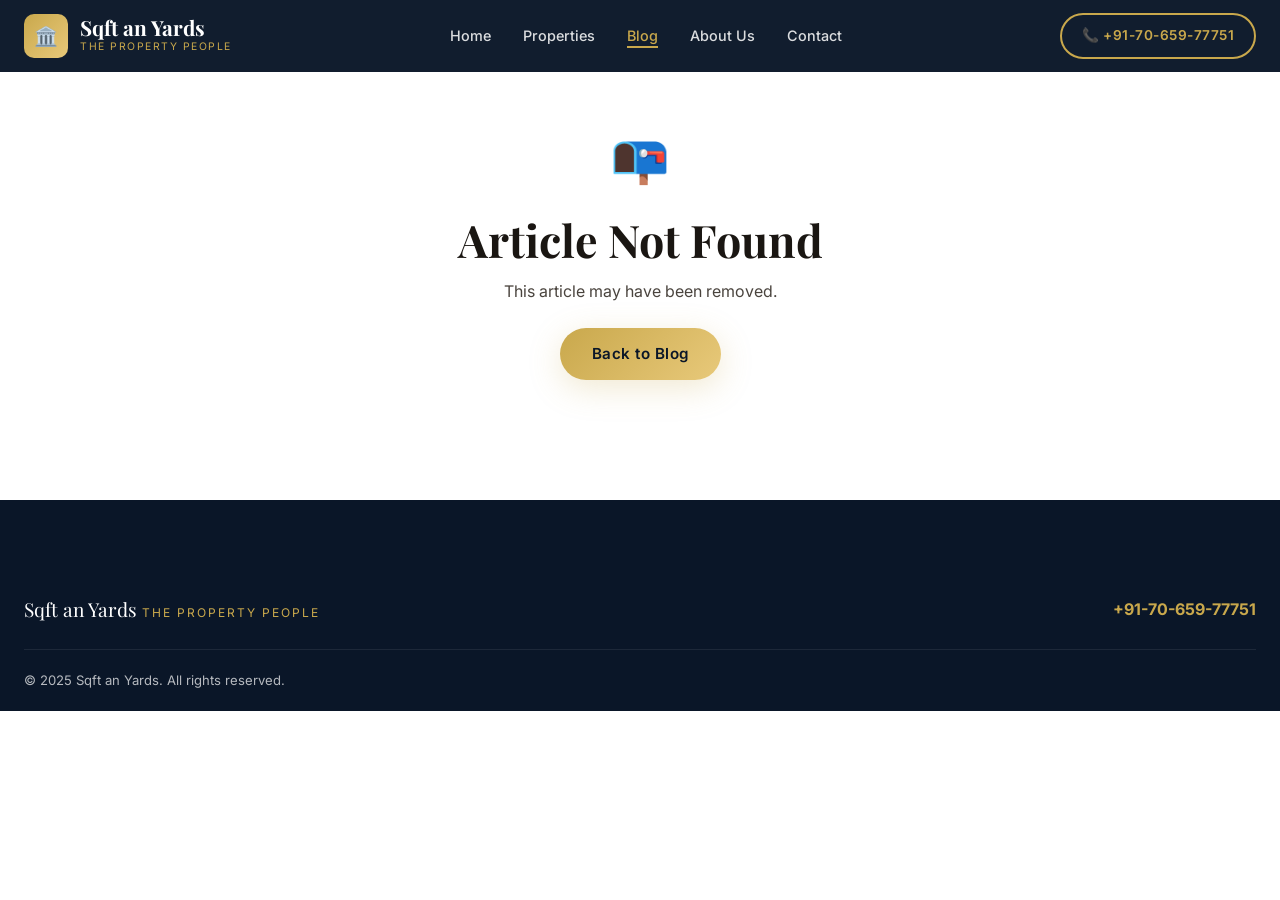
<file: blog-post.html>
<!DOCTYPE html>
<html lang="en">
<head>
  <meta charset="UTF-8" />
  <meta name="viewport" content="width=device-width, initial-scale=1.0" />
  <title id="pageTitle">Blog Post — Sqft an Yards</title>
  <meta name="description" content="Real estate article from Sqft an Yards — The Property People, South Delhi." />
  <link rel="stylesheet" href="style.css" />
  <style>
    .post-layout { display:grid; grid-template-columns:1fr 320px; gap:50px; align-items:start; padding:60px 0 80px; }
    .post-hero-img { width:100%; height:420px; object-fit:cover; border-radius:var(--radius-lg); margin-bottom:36px; }
    .post-meta { display:flex; align-items:center; gap:18px; flex-wrap:wrap; margin-bottom:24px; }
    .post-meta span { font-size:0.84rem; color:var(--gray-400); display:flex; align-items:center; gap:5px; }
    .post-content { line-height:1.85; color:var(--text-mid); font-size:1rem; }
    .post-content p { margin-bottom:18px; }
    .post-content strong, .post-content b { color:var(--text-dark); font-weight:700; }
    .post-content h2 { font-family:var(--font-display); font-size:1.5rem; color:var(--navy); margin:32px 0 14px; }
    .post-content h3 { font-family:var(--font-display); font-size:1.2rem; color:var(--navy); margin:24px 0 10px; }
    .post-content ul, .post-content ol { padding-left:24px; margin-bottom:16px; }
    .post-content li { margin-bottom:8px; }
    .post-content blockquote { border-left:4px solid var(--gold); background:rgba(201,168,76,0.06); padding:16px 20px; border-radius:0 var(--radius-sm) var(--radius-sm) 0; margin:20px 0; font-style:italic; }
    .sidebar-card { background:var(--white); border-radius:var(--radius-lg); padding:24px; box-shadow:var(--shadow-md); margin-bottom:24px; }
    .sidebar-card h4 { margin-bottom:16px; padding-bottom:12px; border-bottom:2px solid var(--gray-100); }
    .recent-post { display:flex; gap:12px; align-items:flex-start; padding:10px 0; border-bottom:1px solid var(--gray-100); cursor:pointer; transition:var(--transition); }
    .recent-post:last-child { border-bottom:none; }
    .recent-post:hover .recent-post-title { color:var(--gold); }
    .recent-post-img { width:64px; height:50px; border-radius:var(--radius-sm); object-fit:cover; flex-shrink:0; }
    .recent-post-title { font-size:0.82rem; font-weight:600; color:var(--text-dark); line-height:1.4; }
    .recent-post-cat { font-size:0.72rem; color:var(--gold); margin-bottom:4px; font-weight:700; }
    .share-row { display:flex; gap:10px; flex-wrap:wrap; margin-top:32px; padding-top:28px; border-top:2px solid var(--gray-100); }
    .post-author-card { display:flex; gap:16px; align-items:center; background:var(--gray-100); border-radius:var(--radius-md); padding:20px; margin-top:36px; }
    .author-avatar-lg { width:60px; height:60px; border-radius:50%; background:linear-gradient(135deg,var(--gold),var(--gold-light)); display:flex; align-items:center; justify-content:center; font-size:1.3rem; font-weight:700; color:var(--navy); flex-shrink:0; }
    @media(max-width:1024px){ .post-layout { grid-template-columns:1fr; } }
    @media(max-width:768px){ .post-hero-img { height:260px; } }
  </style>
</head>
<body>

<!-- NAVBAR -->
<nav class="navbar light-nav" id="mainNav">
  <div class="navbar-inner">
    <a href="index.html" class="nav-logo">
      <div class="nav-logo-icon">🏛️</div>
      <div class="nav-logo-text">
        <div class="brand">Sqft an Yards</div>
        <div class="tagline">The Property People</div>
      </div>
    </a>
    <ul class="nav-links">
      <li><a href="index.html">Home</a></li>
      <li><a href="properties.html">Properties</a></li>
      <li><a href="blog.html" class="active">Blog</a></li>
      <li><a href="index.html#about">About Us</a></li>
      <li><a href="index.html#contact">Contact</a></li>
    </ul>
    <div class="nav-cta">
      <a href="tel:+917065977751" class="btn btn-outline-gold" style="padding:10px 20px;font-size:0.85rem;">📞 +91-70-659-77751</a>
    </div>
    <div class="hamburger" id="ham"><span></span><span></span><span></span></div>
  </div>
</nav>
<nav class="nav-mobile" id="mobNav">
  <a href="index.html">🏠 Home</a>
  <a href="properties.html">🏢 Properties</a>
  <a href="blog.html">📰 Blog</a>
  <a href="index.html#contact">📞 Contact</a>
</nav>

<div id="postContent">
  <div style="min-height:100vh;display:flex;align-items:center;justify-content:center;">
    <p>Loading article...</p>
  </div>
</div>

<!-- FOOTER -->
<footer class="footer">
  <div class="container">
    <div style="display:flex;align-items:center;justify-content:space-between;flex-wrap:wrap;gap:16px;padding:24px 0;">
      <div style="font-family:var(--font-display);font-size:1.2rem;color:var(--white);">Sqft an Yards<span style="color:var(--gold);font-size:0.75rem;font-family:var(--font-body);letter-spacing:2px;"> THE PROPERTY PEOPLE</span></div>
      <a href="tel:+917065977751" style="color:var(--gold);font-weight:700;">+91-70-659-77751</a>
    </div>
    <div class="footer-bottom"><span>© 2025 Sqft an Yards. All rights reserved.</span></div>
  </div>
</footer>

<script src="data.js"></script>
<script>
  initData();
  initNav();
  initReveal();

  const params = new URLSearchParams(window.location.search);
  const blogId = params.get('id');

  function parseContent(raw) {
    if (!raw) return '';
    // Process markdown-like formatting
    let html = raw
      .replace(/\*\*(.*?)\*\*/g, '<strong>$1</strong>')
      .replace(/\*(.*?)\*/g, '<em>$1</em>');
    
    const lines = html.split('\n');
    let result = '';
    let inList = false;
    
    for (let i = 0; i < lines.length; i++) {
      const line = lines[i].trim();
      if (!line) {
        if (inList) { result += '</ul>'; inList = false; }
        result += '';
        continue;
      }
      if (line.startsWith('# ')) { result += `<h2>${line.slice(2)}</h2>`; continue; }
      if (line.startsWith('## ')) { result += `<h2>${line.slice(3)}</h2>`; continue; }
      if (line.startsWith('### ')) { result += `<h3>${line.slice(4)}</h3>`; continue; }
      if (line.match(/^\d+\.\s/)) {
        if (!inList) { result += '<ol>'; inList = true; }
        result += `<li>${line.replace(/^\d+\.\s/, '')}</li>`;
        continue;
      }
      if (line.startsWith('- ') || line.startsWith('• ')) {
        if (!inList) { result += '<ul>'; inList = true; }
        result += `<li>${line.slice(2)}</li>`;
        continue;
      }
      if (inList) { result += '</ol>'; inList = false; }
      result += `<p>${line}</p>`;
    }
    if (inList) result += '</ul>';
    return result;
  }

  function renderPost() {
    const blogs = getBlogs();
    const post = blogs.find(b => b.id === blogId);
    if (!post) {
      document.getElementById('postContent').innerHTML = `
        <div style="text-align:center;padding:120px 20px;">
          <div style="font-size:3rem;margin-bottom:16px;">📭</div>
          <h2>Article Not Found</h2>
          <p style="margin:12px 0 24px;">This article may have been removed.</p>
          <a href="blog.html" class="btn btn-gold">Back to Blog</a>
        </div>`;
      return;
    }
    document.getElementById('pageTitle').textContent = post.title + ' — Sqft an Yards';
    const others = blogs.filter(b => b.id !== post.id).slice(0, 4);
    const authorInitials = post.author.split(' ').map(w=>w[0]).join('').toUpperCase().slice(0,2);

    document.getElementById('postContent').innerHTML = `
      <div class="page-hero" style="padding:100px 0 50px;">
        <div class="container">
          <div class="breadcrumb">
            <a href="index.html">Home</a><span>/</span>
            <a href="blog.html">Blog</a><span>/</span>
            <span style="color:rgba(255,255,255,0.7);">${post.category}</span>
          </div>
          <div style="margin-bottom:14px;"><span class="badge badge-gold">${post.category}</span></div>
          <h1 style="text-align:left;max-width:800px;">${post.title}</h1>
        </div>
      </div>
      <div class="container">
        <div class="post-layout">
          <article>
            <img src="${post.image}" alt="${post.title}" class="post-hero-img" />
            <div class="post-meta">
              <span>✍️ ${post.author}</span>
              <span>📅 ${formatDate(post.date)}</span>
              <span>🕐 ${post.readTime || '5 min read'}</span>
            </div>
            <div class="post-content">${parseContent(post.content)}</div>
            <div class="post-author-card">
              <div class="author-avatar-lg">${authorInitials}</div>
              <div>
                <div style="font-weight:700;color:var(--text-dark);margin-bottom:4px;">${post.author}</div>
                <div style="font-size:0.82rem;color:var(--gray-400);">Real Estate Advisor, Sqft an Yards</div>
                <div style="font-size:0.82rem;color:var(--gold);margin-top:4px;">📞 +91-70-659-77751</div>
              </div>
            </div>
            <div class="share-row">
              <span style="font-weight:700;color:var(--text-dark);align-self:center;">Share:</span>
              <button onclick="shareWA()" class="btn" style="background:#25D366;color:white;padding:10px 20px;font-size:0.85rem;">💬 WhatsApp</button>
              <button onclick="copyLink()" class="btn btn-navy" style="padding:10px 20px;font-size:0.85rem;">🔗 Copy Link</button>
            </div>
          </article>

          <aside>
            <div class="sidebar-card">
              <h4>🏠 Looking for Property?</h4>
              <p style="font-size:0.88rem;color:var(--text-mid);margin-bottom:16px;">Talk to our South Delhi specialists today</p>
              <a href="tel:+917065977751" class="btn btn-gold" style="width:100%;justify-content:center;margin-bottom:10px;">📞 Call Now</a>
              <a href="properties.html" class="btn btn-navy" style="width:100%;justify-content:center;">Browse Listings</a>
            </div>
            <div class="sidebar-card">
              <h4>📰 More Articles</h4>
              ${others.map(b => `
                <div class="recent-post" onclick="window.location='blog-post.html?id=${b.id}'">
                  <img src="${b.image}" alt="${b.title}" class="recent-post-img" loading="lazy" />
                  <div><div class="recent-post-cat">${b.category}</div><div class="recent-post-title">${b.title}</div></div>
                </div>`).join('')}
              <a href="blog.html" style="display:block;text-align:center;margin-top:16px;color:var(--gold);font-size:0.85rem;font-weight:600;">View All Articles →</a>
            </div>
            <div class="sidebar-card" style="background:linear-gradient(135deg,var(--navy),var(--navy-mid));border:none;">
              <h4 style="color:var(--white);">💬 Contact Us</h4>
              <p style="color:rgba(255,255,255,0.65);font-size:0.85rem;margin-bottom:16px;">Get a free property consultation</p>
              <div style="font-size:1.1rem;font-weight:700;color:var(--gold);margin-bottom:12px;">+91-70-659-77751</div>
              <a href="https://wa.me/917065977751" target="_blank" class="btn btn-gold" style="width:100%;justify-content:center;">WhatsApp Us</a>
            </div>
          </aside>
        </div>
      </div>`;
    initReveal();
  }

  function shareWA() {
    const url = window.location.href;
    window.open('https://wa.me/?text=' + encodeURIComponent('Worth reading: ' + document.getElementById('pageTitle').textContent + ' ' + url), '_blank');
  }
  function copyLink() {
    navigator.clipboard.writeText(window.location.href);
    showToast('🔗 Link copied!');
  }

  renderPost();
</script>
</body>
</html>
</file>
<file: style.css>
@import url('https://fonts.googleapis.com/css2?family=Playfair+Display:wght@400;500;600;700;800&family=Inter:wght@300;400;500;600;700&display=swap');

:root {
  --gold: #C9A84C;
  --gold-light: #E8C97A;
  --gold-dark: #A07830;
  --navy: #0A1628;
  --navy-mid: #122040;
  --navy-light: #1E3260;
  --white: #FFFFFF;
  --off-white: #F8F6F0;
  --gray-100: #F2EFE8;
  --gray-200: #E0DBD0;
  --gray-400: #9B9380;
  --gray-600: #6B6358;
  --gray-800: #3A3530;
  --text-dark: #1A1612;
  --text-mid: #4A443E;
  --shadow-sm: 0 2px 8px rgba(10,22,40,0.08);
  --shadow-md: 0 8px 32px rgba(10,22,40,0.14);
  --shadow-lg: 0 20px 60px rgba(10,22,40,0.20);
  --shadow-gold: 0 8px 32px rgba(201,168,76,0.25);
  --radius-sm: 6px;
  --radius-md: 12px;
  --radius-lg: 20px;
  --radius-xl: 32px;
  --transition: 0.3s cubic-bezier(0.4,0,0.2,1);
  --font-display: 'Playfair Display', serif;
  --font-body: 'Inter', sans-serif;
}

*, *::before, *::after { box-sizing: border-box; margin: 0; padding: 0; }

html { scroll-behavior: smooth; }

body {
  font-family: var(--font-body);
  background: var(--white);
  color: var(--text-dark);
  overflow-x: hidden;
  line-height: 1.6;
}

/* ─── SCROLLBAR ─── */
::-webkit-scrollbar { width: 6px; }
::-webkit-scrollbar-track { background: var(--navy); }
::-webkit-scrollbar-thumb { background: var(--gold); border-radius: 3px; }

/* ─── TYPOGRAPHY ─── */
h1,h2,h3,h4,h5 { font-family: var(--font-display); line-height: 1.2; }
h1 { font-size: clamp(2.2rem,5vw,4rem); font-weight: 700; }
h2 { font-size: clamp(1.6rem,3.5vw,2.8rem); font-weight: 700; }
h3 { font-size: clamp(1.2rem,2.5vw,1.8rem); font-weight: 600; }
h4 { font-size: 1.1rem; font-weight: 600; }
p { color: var(--text-mid); }
a { text-decoration: none; color: inherit; }

/* ─── CONTAINERS ─── */
.container { max-width: 1280px; margin: 0 auto; padding: 0 24px; }
.section { padding: 90px 0; }
.section-sm { padding: 60px 0; }

/* ─── BUTTONS ─── */
.btn {
  display: inline-flex; align-items: center; gap: 8px;
  padding: 14px 32px; border-radius: 50px; font-family: var(--font-body);
  font-size: 0.95rem; font-weight: 600; cursor: pointer;
  border: none; transition: var(--transition); letter-spacing: 0.5px;
}
.btn-gold {
  background: linear-gradient(135deg, var(--gold), var(--gold-light));
  color: var(--navy); box-shadow: var(--shadow-gold);
}
.btn-gold:hover { transform: translateY(-2px); box-shadow: 0 12px 40px rgba(201,168,76,0.45); }
.btn-outline-gold {
  background: transparent; color: var(--gold);
  border: 2px solid var(--gold);
}
.btn-outline-gold:hover { background: var(--gold); color: var(--navy); transform: translateY(-2px); }
.btn-white { background: var(--white); color: var(--navy); }
.btn-white:hover { background: var(--gold); transform: translateY(-2px); }
.btn-navy { background: var(--navy); color: var(--white); }
.btn-navy:hover { background: var(--navy-mid); transform: translateY(-2px); }

/* ─── BADGE ─── */
.badge {
  display: inline-block; padding: 4px 14px; border-radius: 50px;
  font-size: 0.78rem; font-weight: 600; letter-spacing: 0.5px;
  text-transform: uppercase;
}
.badge-gold { background: linear-gradient(135deg,var(--gold),var(--gold-light)); color: var(--navy); }
.badge-navy { background: var(--navy); color: var(--white); }
.badge-green { background: #1a7a4a; color: #fff; }
.badge-red { background: #c0392b; color: #fff; }

/* ─── SECTION LABEL ─── */
.section-label {
  display: inline-flex; align-items: center; gap: 10px;
  color: var(--gold); font-size: 0.82rem; font-weight: 700;
  letter-spacing: 2.5px; text-transform: uppercase; margin-bottom: 16px;
}
.section-label::before, .section-label::after {
  content: ''; display: block; width: 28px; height: 2px; background: var(--gold);
}

/* ─── NAVBAR ─── */
.navbar {
  position: fixed; top: 0; left: 0; right: 0; z-index: 1000;
  padding: 0 24px; transition: var(--transition);
  background: transparent;
}
.navbar.scrolled {
  background: rgba(10,22,40,0.97);
  backdrop-filter: blur(20px);
  box-shadow: 0 4px 24px rgba(0,0,0,0.3);
  padding: 0 24px;
}
.navbar.light-nav { background: rgba(10,22,40,0.97); }
.navbar-inner {
  max-width: 1280px; margin: 0 auto;
  display: flex; align-items: center; justify-content: space-between;
  height: 72px;
}
.nav-logo { display: flex; align-items: center; gap: 12px; }
.nav-logo-icon {
  width: 44px; height: 44px; background: linear-gradient(135deg,var(--gold),var(--gold-light));
  border-radius: 10px; display: flex; align-items: center; justify-content: center;
  font-size: 1.2rem;
}
.nav-logo-text { color: var(--white); }
.nav-logo-text .brand { font-family: var(--font-display); font-size: 1.3rem; font-weight: 700; line-height: 1.1; }
.nav-logo-text .tagline { font-size: 0.65rem; letter-spacing: 1.5px; text-transform: uppercase; color: var(--gold); }
.nav-links { display: flex; align-items: center; gap: 32px; list-style: none; }
.nav-links a { color: rgba(255,255,255,0.85); font-size: 0.9rem; font-weight: 500; transition: var(--transition); position: relative; }
.nav-links a:hover, .nav-links a.active { color: var(--gold); }
.nav-links a.active::after {
  content: ''; position: absolute; bottom: -4px; left: 0; right: 0; height: 2px; background: var(--gold);
}
.nav-cta { display: flex; align-items: center; gap: 12px; }
.hamburger { display: none; flex-direction: column; gap: 5px; cursor: pointer; padding: 4px; }
.hamburger span { display: block; width: 24px; height: 2px; background: var(--white); transition: var(--transition); border-radius: 2px; }
.nav-mobile { display: none; }

/* ─── HERO ─── */
.hero {
  min-height: 100vh; position: relative;
  display: flex; align-items: center;
  background: var(--navy);
  overflow: hidden;
}
.hero-bg {
  position: absolute; inset: 0;
  background: linear-gradient(135deg, rgba(10,22,40,0.95) 0%, rgba(18,32,64,0.9) 50%, rgba(10,22,40,0.97) 100%);
  z-index: 1;
}
.hero-bg-img {
  position: absolute; inset: 0;
  background: url('https://images.unsplash.com/photo-1600596542815-ffad4c1539a9?w=1600&q=80') center/cover no-repeat;
  z-index: 0;
  transform: scale(1.05);
  animation: heroZoom 20s ease-in-out infinite alternate;
}
@keyframes heroZoom { from { transform: scale(1.05); } to { transform: scale(1.12); } }
.hero-particles {
  position: absolute; inset: 0; z-index: 2; overflow: hidden;
}
.hero-particles::before, .hero-particles::after {
  content: '';
  position: absolute;
  border-radius: 50%;
  animation: float 8s ease-in-out infinite;
}
.hero-particles::before {
  width: 300px; height: 300px;
  background: radial-gradient(circle, rgba(201,168,76,0.12), transparent);
  top: 10%; right: 5%; animation-delay: -2s;
}
.hero-particles::after {
  width: 200px; height: 200px;
  background: radial-gradient(circle, rgba(201,168,76,0.1), transparent);
  bottom: 20%; left: 5%;
}
@keyframes float { 0%,100% { transform: translateY(0) rotate(0deg); } 50% { transform: translateY(-25px) rotate(5deg); } }
.hero-content { position: relative; z-index: 3; padding: 80px 0; }
.hero-badge {
  display: inline-flex; align-items: center; gap: 8px;
  background: rgba(201,168,76,0.15); border: 1px solid rgba(201,168,76,0.35);
  color: var(--gold); padding: 8px 18px; border-radius: 50px;
  font-size: 0.8rem; font-weight: 600; letter-spacing: 1.5px; text-transform: uppercase;
  margin-bottom: 28px; backdrop-filter: blur(10px);
  animation: fadeInDown 0.8s ease forwards;
}
.hero-title {
  color: var(--white); margin-bottom: 20px;
  animation: fadeInUp 0.9s ease 0.15s both;
}
.hero-title .highlight {
  background: linear-gradient(135deg, var(--gold), var(--gold-light));
  -webkit-background-clip: text; -webkit-text-fill-color: transparent;
  background-clip: text;
}
.hero-subtitle {
  font-size: 1.15rem; color: rgba(255,255,255,0.7); max-width: 540px;
  margin-bottom: 40px; animation: fadeInUp 0.9s ease 0.3s both;
}
.hero-actions { display: flex; gap: 16px; flex-wrap: wrap; animation: fadeInUp 0.9s ease 0.45s both; }
.hero-stats {
  display: flex; gap: 40px; margin-top: 60px; flex-wrap: wrap;
  animation: fadeInUp 0.9s ease 0.6s both;
}
.hero-stat { text-align: center; }
.hero-stat .num {
  font-family: var(--font-display); font-size: 2.2rem; font-weight: 700;
  color: var(--gold); line-height: 1;
}
.hero-stat .label { font-size: 0.8rem; color: rgba(255,255,255,0.6); margin-top: 4px; letter-spacing: 1px; text-transform: uppercase; }
.hero-search {
  background: rgba(255,255,255,0.08); backdrop-filter: blur(20px);
  border: 1px solid rgba(255,255,255,0.1); border-radius: var(--radius-lg);
  padding: 28px; margin-top: 48px;
  animation: fadeInUp 0.9s ease 0.75s both;
}
.hero-search-tabs { display: flex; gap: 4px; margin-bottom: 20px; }
.search-tab {
  padding: 8px 20px; border-radius: 50px; font-size: 0.85rem; font-weight: 600;
  cursor: pointer; transition: var(--transition); color: rgba(255,255,255,0.6);
  border: 1px solid transparent;
}
.search-tab.active { background: var(--gold); color: var(--navy); }
.search-tab:not(.active):hover { border-color: rgba(255,255,255,0.3); color: white; }
.hero-search-row { display: grid; grid-template-columns: 1fr 1fr 1fr auto; gap: 12px; align-items: end; }
.search-field { display: flex; flex-direction: column; gap: 6px; }
.search-field label { font-size: 0.75rem; font-weight: 600; color: rgba(255,255,255,0.5); letter-spacing: 1px; text-transform: uppercase; }
.search-field select, .search-field input {
  background: rgba(255,255,255,0.1); border: 1px solid rgba(255,255,255,0.15);
  border-radius: var(--radius-sm); padding: 12px 16px; color: var(--white);
  font-family: var(--font-body); font-size: 0.9rem; outline: none;
  transition: var(--transition);
}
.search-field select option { background: var(--navy); }
.search-field select:focus, .search-field input:focus { border-color: var(--gold); }
.search-field input::placeholder { color: rgba(255,255,255,0.4); }

/* ─── PROPERTY CARDS ─── */
.prop-card {
  background: var(--white); border-radius: var(--radius-lg);
  overflow: hidden; box-shadow: var(--shadow-md);
  transition: var(--transition); cursor: pointer;
  position: relative;
}
.prop-card:hover { transform: translateY(-8px) scale(1.01); box-shadow: var(--shadow-lg); }
.prop-card-img {
  position: relative; overflow: hidden; height: 220px;
}
.prop-card-img img { width: 100%; height: 100%; object-fit: cover; transition: 0.5s ease; }
.prop-card:hover .prop-card-img img { transform: scale(1.08); }
.prop-card-badges {
  position: absolute; top: 14px; left: 14px; display: flex; gap: 6px;
}
.prop-card-fav {
  position: absolute; top: 14px; right: 14px;
  width: 34px; height: 34px; border-radius: 50%;
  background: rgba(255,255,255,0.9); backdrop-filter: blur(10px);
  display: flex; align-items: center; justify-content: center;
  cursor: pointer; transition: var(--transition); border: none;
}
.prop-card-fav:hover { background: #fee; color: #e74c3c; transform: scale(1.1); }
.prop-card-body { padding: 20px; }
.prop-card-price {
  font-family: var(--font-display); font-size: 1.5rem; font-weight: 700;
  color: var(--navy); margin-bottom: 6px;
}
.prop-card-price span { font-size: 0.85rem; font-weight: 400; color: var(--gray-400); font-family: var(--font-body); }
.prop-card-title { font-size: 1rem; font-weight: 600; color: var(--text-dark); margin-bottom: 6px; }
.prop-card-location { display: flex; align-items: center; gap: 5px; font-size: 0.85rem; color: var(--gray-400); margin-bottom: 14px; }
.prop-card-meta { display: flex; gap: 16px; padding-top: 14px; border-top: 1px solid var(--gray-100); }
.prop-meta-item { display: flex; align-items: center; gap: 5px; font-size: 0.82rem; color: var(--gray-600); }
.prop-meta-item span { font-weight: 600; color: var(--text-dark); }

/* ─── GRIDS ─── */
.props-grid { display: grid; grid-template-columns: repeat(auto-fill, minmax(320px,1fr)); gap: 28px; }
.blog-grid { display: grid; grid-template-columns: repeat(auto-fill, minmax(340px,1fr)); gap: 28px; }

/* ─── BLOG CARDS ─── */
.blog-card {
  background: var(--white); border-radius: var(--radius-lg); overflow: hidden;
  box-shadow: var(--shadow-sm); transition: var(--transition);
}
.blog-card:hover { transform: translateY(-6px); box-shadow: var(--shadow-md); }
.blog-card-img { height: 200px; overflow: hidden; }
.blog-card-img img { width: 100%; height: 100%; object-fit: cover; transition: 0.5s ease; }
.blog-card:hover .blog-card-img img { transform: scale(1.06); }
.blog-card-body { padding: 22px; }
.blog-card-cat { font-size: 0.75rem; font-weight: 700; letter-spacing: 1.5px; text-transform: uppercase; color: var(--gold); margin-bottom: 10px; }
.blog-card-title { font-size: 1.05rem; font-weight: 700; color: var(--text-dark); margin-bottom: 8px; line-height: 1.4; }
.blog-card-excerpt { font-size: 0.88rem; color: var(--gray-600); margin-bottom: 16px; line-height: 1.6; }
.blog-card-footer { display: flex; align-items: center; justify-content: space-between; font-size: 0.8rem; color: var(--gray-400); }

/* ─── SECTION HEADINGS ─── */
.section-head { text-align: center; margin-bottom: 60px; }
.section-head h2 { margin-bottom: 16px; }
.section-head p { max-width: 560px; margin: 0 auto; color: var(--gray-600); }

/* ─── STATS BAR ─── */
.stats-bar {
  background: linear-gradient(135deg, var(--navy), var(--navy-mid));
  padding: 50px 0;
}
.stats-bar-inner { display: grid; grid-template-columns: repeat(4,1fr); gap: 0; }
.stat-item {
  text-align: center; padding: 20px;
  border-right: 1px solid rgba(255,255,255,0.1);
}
.stat-item:last-child { border-right: none; }
.stat-item .num {
  font-family: var(--font-display); font-size: 2.8rem; font-weight: 700;
  color: var(--gold); line-height: 1;
}
.stat-item .unit { font-size: 1.4rem; color: var(--gold-light); }
.stat-item .lbl { font-size: 0.8rem; color: rgba(255,255,255,0.55); margin-top: 8px; letter-spacing: 1.5px; text-transform: uppercase; }

/* ─── ABOUT SECTION ─── */
.about-grid { display: grid; grid-template-columns: 1fr 1fr; gap: 80px; align-items: center; }
.about-img-wrap { position: relative; }
.about-img-main { width: 100%; border-radius: var(--radius-lg); box-shadow: var(--shadow-lg); }
.about-img-badge {
  position: absolute; bottom: 30px; right: -20px;
  background: linear-gradient(135deg, var(--gold), var(--gold-light));
  color: var(--navy); padding: 20px; border-radius: var(--radius-md);
  text-align: center; box-shadow: var(--shadow-gold);
}
.about-img-badge .big { font-family: var(--font-display); font-size: 2.4rem; font-weight: 800; line-height: 1; }
.about-img-badge .small { font-size: 0.75rem; font-weight: 700; letter-spacing: 1.5px; text-transform: uppercase; }
.about-content { padding: 20px 0; }
.about-list { list-style: none; margin: 24px 0 32px; display: flex; flex-direction: column; gap: 14px; }
.about-list li { display: flex; align-items: center; gap: 12px; color: var(--text-mid); }
.about-list li::before { content: '✦'; color: var(--gold); font-size: 0.8rem; flex-shrink: 0; }

/* ─── SERVICES ─── */
.services-grid { display: grid; grid-template-columns: repeat(auto-fill, minmax(240px,1fr)); gap: 24px; }
.service-card {
  background: var(--white); border-radius: var(--radius-md);
  padding: 32px 24px; box-shadow: var(--shadow-sm);
  border: 1px solid var(--gray-100); transition: var(--transition);
  text-align: center;
}
.service-card:hover { transform: translateY(-6px); box-shadow: var(--shadow-md); border-color: var(--gold); }
.service-icon {
  width: 64px; height: 64px; border-radius: 50%;
  background: linear-gradient(135deg, rgba(201,168,76,0.1), rgba(201,168,76,0.2));
  display: flex; align-items: center; justify-content: center;
  font-size: 1.6rem; margin: 0 auto 18px;
  transition: var(--transition);
}
.service-card:hover .service-icon { background: linear-gradient(135deg, var(--gold), var(--gold-light)); }
.service-card h4 { margin-bottom: 10px; color: var(--text-dark); }
.service-card p { font-size: 0.88rem; color: var(--gray-600); }

/* ─── TESTIMONIALS ─── */
.testi-section { background: linear-gradient(135deg, var(--navy), var(--navy-mid)); }
.testi-grid { display: grid; grid-template-columns: repeat(auto-fill, minmax(320px,1fr)); gap: 24px; margin-top: 50px; }
.testi-card {
  background: rgba(255,255,255,0.06); backdrop-filter: blur(20px);
  border: 1px solid rgba(255,255,255,0.1); border-radius: var(--radius-lg);
  padding: 28px;
}
.testi-stars { color: var(--gold); font-size: 0.9rem; margin-bottom: 14px; }
.testi-text { color: rgba(255,255,255,0.8); font-size: 0.9rem; line-height: 1.7; margin-bottom: 20px; }
.testi-author { display: flex; align-items: center; gap: 12px; }
.testi-avatar {
  width: 44px; height: 44px; border-radius: 50%;
  background: linear-gradient(135deg, var(--gold), var(--gold-light));
  display: flex; align-items: center; justify-content: center;
  font-weight: 700; color: var(--navy); font-size: 0.9rem;
}
.testi-name { font-weight: 600; color: var(--white); font-size: 0.9rem; }
.testi-role { font-size: 0.78rem; color: rgba(255,255,255,0.45); }

/* ─── CTA SECTION ─── */
.cta-section {
  background: linear-gradient(135deg, var(--gold-dark), var(--gold));
  padding: 80px 0; text-align: center;
}
.cta-section h2 { color: var(--navy); margin-bottom: 16px; }
.cta-section p { color: rgba(10,22,40,0.75); max-width: 500px; margin: 0 auto 32px; }

/* ─── FOOTER ─── */
.footer { background: var(--navy); color: rgba(255,255,255,0.7); padding: 70px 0 0; }
.footer-grid { display: grid; grid-template-columns: 2fr 1fr 1fr 1.5fr; gap: 50px; margin-bottom: 50px; }
.footer-brand .brand-name { font-family: var(--font-display); font-size: 1.5rem; color: var(--white); margin-bottom: 4px; }
.footer-brand .brand-tag { color: var(--gold); font-size: 0.75rem; letter-spacing: 2px; text-transform: uppercase; margin-bottom: 16px; }
.footer-brand p { font-size: 0.88rem; line-height: 1.7; max-width: 280px; }
.footer-contact-item { display: flex; align-items: flex-start; gap: 10px; margin-bottom: 12px; font-size: 0.88rem; }
.footer-contact-item svg, .footer-contact-item span:first-child { color: var(--gold); flex-shrink: 0; margin-top: 2px; }
.footer-heading { font-size: 0.8rem; font-weight: 700; letter-spacing: 2px; text-transform: uppercase; color: var(--gold); margin-bottom: 20px; }
.footer-links { list-style: none; display: flex; flex-direction: column; gap: 10px; }
.footer-links a { color: rgba(255,255,255,0.65); font-size: 0.88rem; transition: var(--transition); }
.footer-links a:hover { color: var(--gold); padding-left: 4px; }
.footer-social { display: flex; gap: 10px; margin-top: 20px; }
.social-btn {
  width: 38px; height: 38px; border-radius: 50%;
  background: rgba(255,255,255,0.08); display: flex; align-items: center;
  justify-content: center; font-size: 0.9rem; transition: var(--transition);
  color: rgba(255,255,255,0.7);
}
.social-btn:hover { background: var(--gold); color: var(--navy); transform: translateY(-2px); }
.footer-bottom {
  border-top: 1px solid rgba(255,255,255,0.08); padding: 20px 0;
  display: flex; align-items: center; justify-content: space-between;
  font-size: 0.82rem;
}

/* ─── FILTERS ─── */
.filter-bar {
  background: var(--white); border-radius: var(--radius-lg);
  padding: 24px; box-shadow: var(--shadow-md);
  display: flex; gap: 14px; flex-wrap: wrap; align-items: flex-end;
  margin-bottom: 36px;
}
.filter-field { display: flex; flex-direction: column; gap: 6px; flex: 1; min-width: 140px; }
.filter-field label { font-size: 0.75rem; font-weight: 700; letter-spacing: 1px; text-transform: uppercase; color: var(--gray-600); }
.filter-field select, .filter-field input {
  padding: 11px 14px; border: 1.5px solid var(--gray-200); border-radius: var(--radius-sm);
  font-family: var(--font-body); font-size: 0.9rem; color: var(--text-dark);
  outline: none; transition: var(--transition); background: var(--white);
}
.filter-field select:focus, .filter-field input:focus { border-color: var(--gold); box-shadow: 0 0 0 3px rgba(201,168,76,0.1); }

/* ─── PAGE HERO ─── */
.page-hero {
  background: linear-gradient(135deg, var(--navy) 0%, var(--navy-mid) 100%);
  padding: 130px 0 60px; text-align: center;
  position: relative; overflow: hidden;
}
.page-hero::after {
  content: ''; position: absolute; bottom: -1px; left: 0; right: 0; height: 60px;
  background: var(--white); clip-path: ellipse(55% 100% at 50% 100%);
}
.page-hero h1 { color: var(--white); margin-bottom: 12px; }
.page-hero p { color: rgba(255,255,255,0.65); font-size: 1.05rem; max-width: 480px; margin: 0 auto; }
.breadcrumb { display: flex; align-items: center; gap: 8px; justify-content: center; margin-bottom: 20px; font-size: 0.82rem; }
.breadcrumb a { color: var(--gold); }
.breadcrumb span { color: rgba(255,255,255,0.4); }

/* ─── ADMIN ─── */
.admin-layout { display: grid; grid-template-columns: 260px 1fr; min-height: 100vh; }
.admin-sidebar {
  background: var(--navy); padding: 0; position: fixed;
  top: 0; left: 0; bottom: 0; width: 260px; z-index: 100;
  display: flex; flex-direction: column; overflow-y: auto;
}
.admin-logo { padding: 24px 20px; border-bottom: 1px solid rgba(255,255,255,0.08); }
.admin-logo .brand { font-family: var(--font-display); font-size: 1.2rem; color: var(--white); }
.admin-logo .sub { font-size: 0.7rem; color: var(--gold); letter-spacing: 1.5px; text-transform: uppercase; }
.admin-nav { flex: 1; padding: 16px 12px; }
.admin-nav-item {
  display: flex; align-items: center; gap: 12px;
  padding: 12px 14px; border-radius: var(--radius-sm); margin-bottom: 2px;
  color: rgba(255,255,255,0.65); font-size: 0.88rem; font-weight: 500;
  cursor: pointer; transition: var(--transition);
}
.admin-nav-item:hover, .admin-nav-item.active {
  background: rgba(201,168,76,0.12); color: var(--gold);
}
.admin-nav-item .icon { font-size: 1rem; width: 20px; text-align: center; }
.admin-nav-section { padding: 16px 14px 6px; font-size: 0.68rem; font-weight: 700; letter-spacing: 2px; text-transform: uppercase; color: rgba(255,255,255,0.3); }
.admin-main { margin-left: 260px; padding: 32px; background: var(--gray-100); min-height: 100vh; }
.admin-topbar {
  display: flex; align-items: center; justify-content: space-between;
  margin-bottom: 32px; background: var(--white); padding: 16px 24px;
  border-radius: var(--radius-md); box-shadow: var(--shadow-sm);
}
.admin-topbar h2 { font-size: 1.3rem; }
.admin-panel { display: none; }
.admin-panel.active { display: block; }
.admin-stats-grid { display: grid; grid-template-columns: repeat(4,1fr); gap: 20px; margin-bottom: 32px; }
.admin-stat-card {
  background: var(--white); border-radius: var(--radius-md); padding: 24px;
  box-shadow: var(--shadow-sm); display: flex; align-items: center; gap: 16px;
}
.admin-stat-icon {
  width: 50px; height: 50px; border-radius: var(--radius-sm);
  display: flex; align-items: center; justify-content: center; font-size: 1.3rem;
}
.admin-stat-card .num { font-family: var(--font-display); font-size: 1.8rem; font-weight: 700; color: var(--navy); line-height: 1; }
.admin-stat-card .lbl { font-size: 0.78rem; color: var(--gray-400); margin-top: 2px; }
.form-card { background: var(--white); border-radius: var(--radius-md); padding: 28px; box-shadow: var(--shadow-sm); margin-bottom: 24px; }
.form-card h3 { margin-bottom: 24px; padding-bottom: 16px; border-bottom: 1px solid var(--gray-100); }
.form-grid { display: grid; grid-template-columns: 1fr 1fr; gap: 18px; }
.form-group { display: flex; flex-direction: column; gap: 7px; }
.form-group.full { grid-column: 1 / -1; }
.form-group label { font-size: 0.8rem; font-weight: 700; letter-spacing: 0.8px; text-transform: uppercase; color: var(--gray-600); }
.form-control {
  padding: 12px 14px; border: 1.5px solid var(--gray-200); border-radius: var(--radius-sm);
  font-family: var(--font-body); font-size: 0.9rem; color: var(--text-dark);
  outline: none; transition: var(--transition); background: var(--white); width: 100%;
}
.form-control:focus { border-color: var(--gold); box-shadow: 0 0 0 3px rgba(201,168,76,0.12); }
textarea.form-control { resize: vertical; min-height: 110px; }
.admin-table { width: 100%; border-collapse: collapse; }
.admin-table th { padding: 12px 16px; text-align: left; font-size: 0.75rem; font-weight: 700; letter-spacing: 1px; text-transform: uppercase; color: var(--gray-600); background: var(--gray-100); }
.admin-table td { padding: 14px 16px; font-size: 0.88rem; border-bottom: 1px solid var(--gray-100); vertical-align: middle; }
.admin-table tr:hover td { background: rgba(201,168,76,0.04); }
.action-btn {
  padding: 6px 12px; border-radius: var(--radius-sm); font-size: 0.78rem;
  font-weight: 600; cursor: pointer; border: none; transition: var(--transition);
}
.action-btn.edit { background: rgba(201,168,76,0.1); color: var(--gold-dark); }
.action-btn.edit:hover { background: var(--gold); color: var(--navy); }
.action-btn.delete { background: rgba(192,57,43,0.1); color: #c0392b; }
.action-btn.delete:hover { background: #c0392b; color: white; }
.toast {
  position: fixed; bottom: 24px; right: 24px; z-index: 9999;
  background: var(--navy); color: var(--white); padding: 14px 22px;
  border-radius: var(--radius-md); box-shadow: var(--shadow-lg);
  font-size: 0.9rem; border-left: 4px solid var(--gold);
  transform: translateX(120%); transition: var(--transition);
}
.toast.show { transform: translateX(0); }

/* ─── PROPERTY DETAIL ─── */
.prop-gallery { display: grid; grid-template-columns: 2fr 1fr; grid-template-rows: 260px 180px; gap: 12px; border-radius: var(--radius-lg); overflow: hidden; margin-bottom: 40px; }
.prop-gallery img { width: 100%; height: 100%; object-fit: cover; transition: 0.4s ease; cursor: pointer; }
.prop-gallery img:hover { opacity: 0.88; }
.prop-gallery img:first-child { grid-row: 1 / -1; }
.prop-detail-grid { display: grid; grid-template-columns: 1fr 340px; gap: 36px; align-items: start; }
.prop-detail-card { background: var(--white); border-radius: var(--radius-lg); padding: 28px; box-shadow: var(--shadow-md); position: sticky; top: 90px; }
.prop-detail-price { font-family: var(--font-display); font-size: 2rem; font-weight: 700; color: var(--navy); margin-bottom: 4px; }
.prop-specs { display: grid; grid-template-columns: repeat(3,1fr); gap: 16px; margin: 24px 0; }
.prop-spec { text-align: center; padding: 16px; background: var(--gray-100); border-radius: var(--radius-sm); }
.prop-spec .val { font-family: var(--font-display); font-size: 1.3rem; font-weight: 700; color: var(--navy); }
.prop-spec .key { font-size: 0.75rem; color: var(--gray-400); margin-top: 4px; text-transform: uppercase; letter-spacing: 1px; }
.amenities-grid { display: grid; grid-template-columns: 1fr 1fr; gap: 12px; }
.amenity-item { display: flex; align-items: center; gap: 10px; font-size: 0.88rem; color: var(--text-mid); }
.amenity-item::before { content: '✓'; color: var(--gold); font-weight: 700; }

/* ─── LIGHTBOX ─── */
.lightbox {
  position: fixed; inset: 0; background: rgba(0,0,0,0.94); z-index: 9999;
  display: flex; align-items: center; justify-content: center;
  opacity: 0; pointer-events: none; transition: var(--transition);
}
.lightbox.open { opacity: 1; pointer-events: all; }
.lightbox img { max-width: 90vw; max-height: 85vh; border-radius: var(--radius-md); object-fit: contain; }
.lightbox-close {
  position: absolute; top: 20px; right: 24px; background: rgba(255,255,255,0.1);
  color: white; border: none; width: 40px; height: 40px;
  border-radius: 50%; font-size: 1.2rem; cursor: pointer; transition: var(--transition);
}
.lightbox-close:hover { background: var(--gold); color: var(--navy); }

/* ─── ANIMATIONS ─── */
@keyframes fadeInUp {
  from { opacity: 0; transform: translateY(28px); }
  to { opacity: 1; transform: translateY(0); }
}
@keyframes fadeInDown {
  from { opacity: 0; transform: translateY(-16px); }
  to { opacity: 1; transform: translateY(0); }
}
@keyframes fadeIn { from { opacity: 0; } to { opacity: 1; } }
.reveal {
  opacity: 0; transform: translateY(30px); transition: opacity 0.7s ease, transform 0.7s ease;
}
.reveal.visible { opacity: 1; transform: translateY(0); }

/* ─── RESPONSIVE ─── */
@media (max-width: 1024px) {
  .hero-search-row { grid-template-columns: 1fr 1fr; }
  .about-grid { grid-template-columns: 1fr; gap: 40px; }
  .footer-grid { grid-template-columns: 1fr 1fr; gap: 36px; }
  .admin-stats-grid { grid-template-columns: 1fr 1fr; }
  .prop-detail-grid { grid-template-columns: 1fr; }
  .prop-detail-card { position: static; }
  .stats-bar-inner { grid-template-columns: 1fr 1fr; }
}
@media (max-width: 768px) {
  .nav-links, .nav-cta { display: none; }
  .hamburger { display: flex; }
  .nav-mobile { display: none; flex-direction: column; position: fixed; top: 72px; left: 0; right: 0; background: rgba(10,22,40,0.98); backdrop-filter: blur(20px); padding: 24px; gap: 4px; z-index: 999; }
  .nav-mobile.open { display: flex; }
  .nav-mobile a { color: rgba(255,255,255,0.8); font-size: 1rem; padding: 12px 16px; border-radius: var(--radius-sm); }
  .nav-mobile a:hover { background: rgba(255,255,255,0.06); color: var(--gold); }
  .hero-search-row { grid-template-columns: 1fr; }
  .hero-stats { gap: 24px; }
  .prop-gallery { grid-template-columns: 1fr; grid-template-rows: auto; }
  .prop-gallery img:first-child { grid-row: auto; }
  .footer-grid { grid-template-columns: 1fr; gap: 28px; }
  .admin-layout { grid-template-columns: 1fr; }
  .admin-sidebar { width: 100%; position: static; height: auto; }
  .admin-main { margin-left: 0; padding: 20px; }
  .admin-stats-grid { grid-template-columns: 1fr 1fr; }
  .form-grid { grid-template-columns: 1fr; }
  .prop-specs { grid-template-columns: 1fr 1fr; }
  .stats-bar-inner { grid-template-columns: 1fr 1fr; }
  .stat-item { border-right: none; border-bottom: 1px solid rgba(255,255,255,0.1); }
}
@media (max-width: 480px) {
  .admin-stats-grid { grid-template-columns: 1fr; }
  .hero-stats { justify-content: center; }
}
</file>
